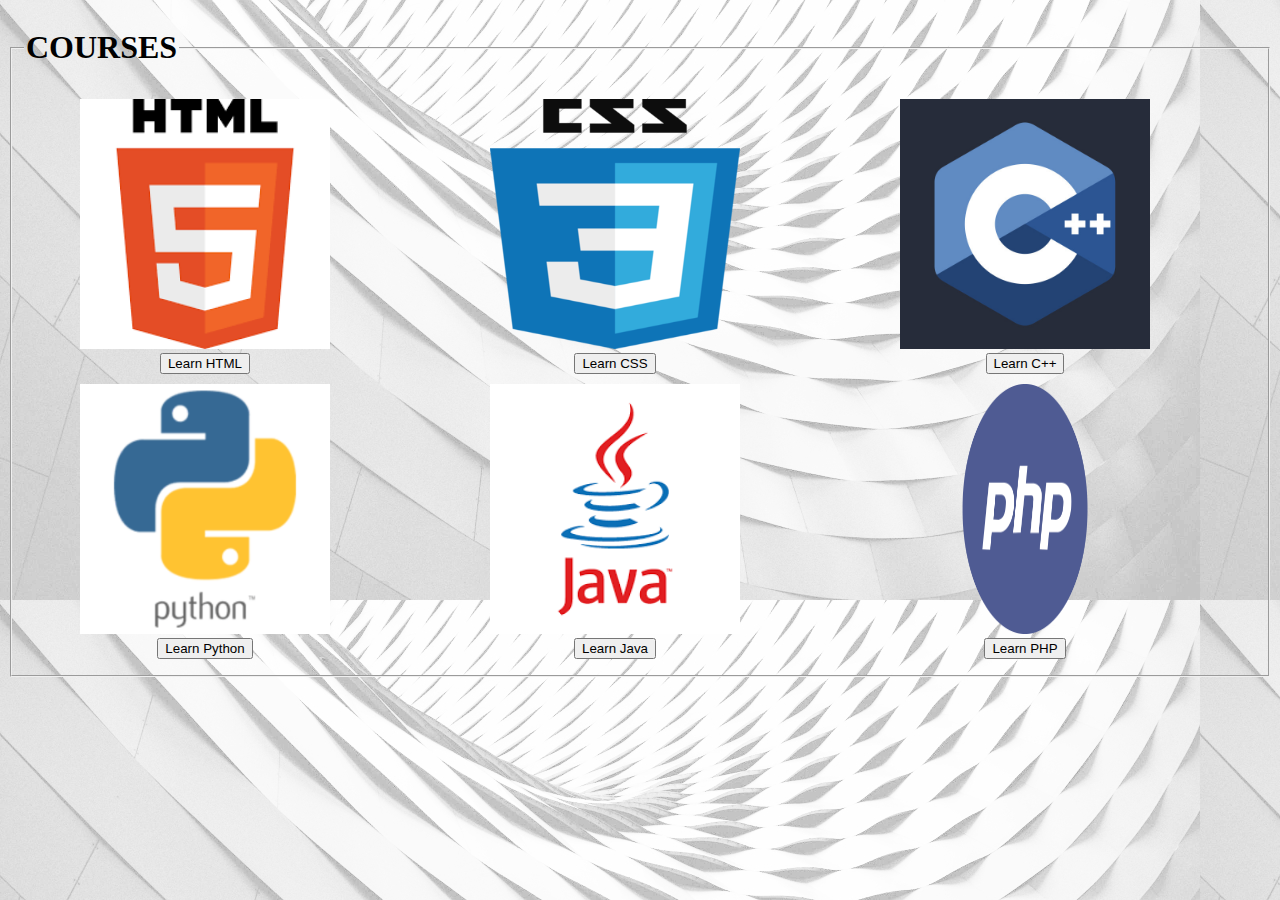
<file: course.html>
<html>
<head><title>course</title></head>
<body bgcolor="grey" background="img/coursebg.jpg">
<fieldset><legend><h1>COURSES</h1></legend>
<table width=100%>
<tr><td>
	<table >
	<tr><td><img src="img/html.png" height=250 width=250 title="learn html language" hspace=50  ></tr>
	<tr><td><center><button>Learn HTML</button></tr>
	</table>
<td>	<table>
	<tr><td><img src="img/css.png" height=250 width=250 title="learn css language" hspace=50 ></tr>
	<tr><td><center><button>Learn CSS</button></tr>
	</table>
<td>	<table >
	<tr><td><img src="img/cpp.jpg" height=250 width=250 title="learn c++" hspace=50 ></tr>
	<tr><td><center><button>Learn C++</button></tr>
	</table>
</tr><tr><td>
	<table >
	<tr><td><img src="img/python.png" height=250 width=250 title="learn python" hspace=50  ></tr>
	<tr><td><center><button>Learn Python</button> </tr>
	</table>
<td>	<table >
	<tr><td><img src="img/java.png" height=250 width=250 title="learn CSS" hspace=50  ></tr>
	<tr><td><center><button>Learn Java</button></tr>
	</table>
<td>	<table >
	<tr><td><img src="img/php.png" height=250 width=250 title="learn PHP" hspace=50  ></tr>
	<tr><td><center><button>Learn PHP</button></tr>
	</table>
</tr>
</table></fieldset></body>
</html>
</file>
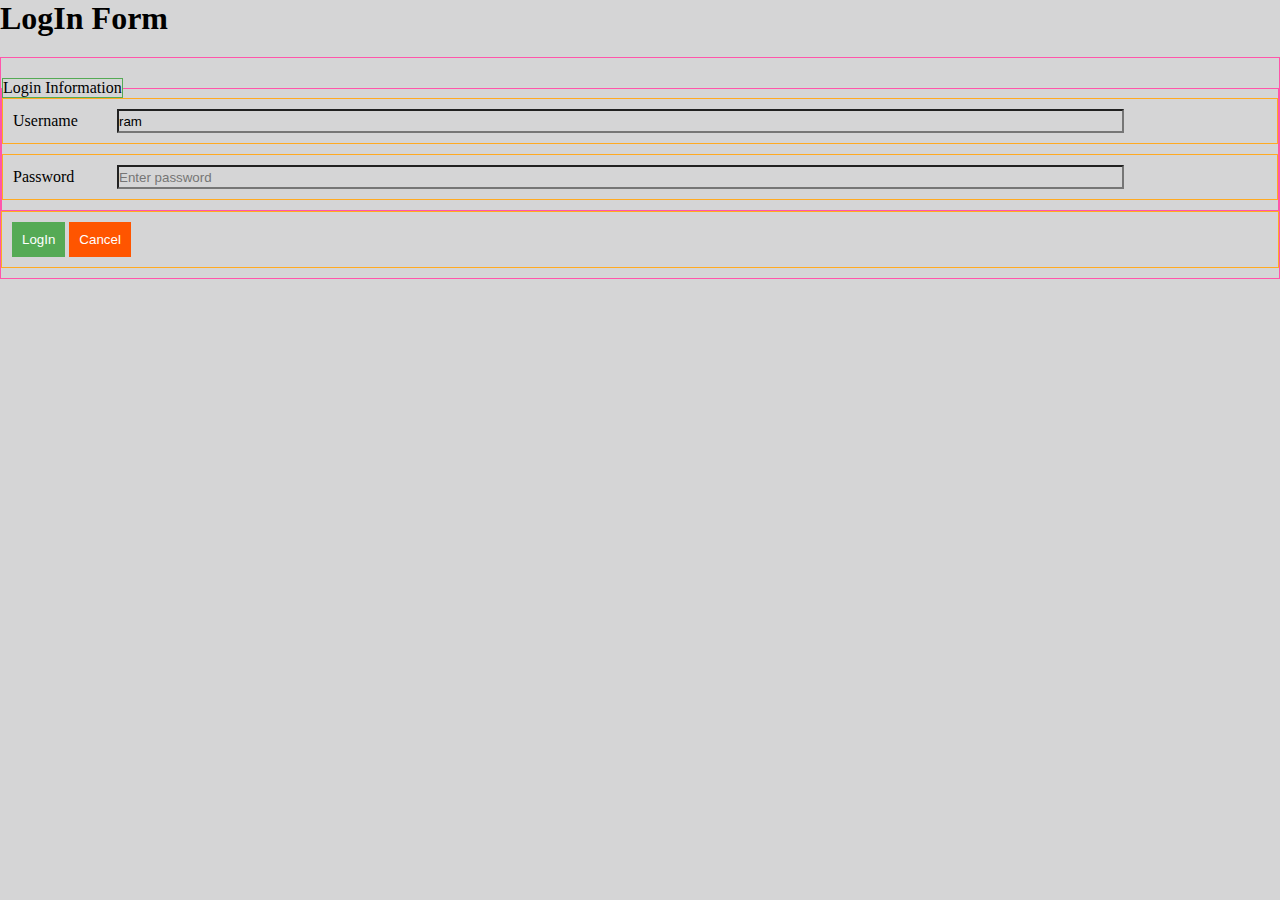
<file: login.html>
<!DOCTYPE html>
<html>
<head>
	<title>Login Page</title>
	<link rel="stylesheet" type="text/css" href="login.css">
</head>
<body>
<h1>LogIn Form</h1>

<form action="" method="post" 
			onsubmit="return validateForm()" name="loginForm">
	<fieldset>
		<fieldset>
			<legend>Login Information</legend>
			<div class="group">
				<label for="username">Username</label>
				<input type="text" name="username" id="username" placeholder="Enter username" value="ram">
				<span id="err_username"></span>
			</div>
			<div class="group">
				<label for="password">Password</label>
				<input type="password" name="password" id="password" placeholder="Enter password">
			</div>
		</fieldset>
		<div class="group">
			<button type="submit">LogIn</button>
			<button type="reset">Cancel</button>
		</div>
	</fieldset>
</form>
<script type="text/javascript" src="js/form.js"></script>
</body>
</html>
</file>
<file: login.css>
*{
  margin: 0;
  padding: 0;
  background-color: #D5d5d6;
}
fieldset{
	border:1px solid #f5a;
	margin-top: 20px;
}

legend{
	border:1px solid #5a5;
}

 .group{
 	margin-bottom: 10px;
 	border:1px solid #fa2;
 	padding: 10px;	
 }

.group label{
	width: 100px;
	display: inline-block;
}

.group input,select{
	width: 80%;
	height: 20px;
}

.group input[type=radio],input[type=checkbox]{
	width: 5%;
}

button[type=submit]{
	border:none;
	background-color: #5a5;
	padding: 10px;
	color: #fff;
}

button[type=reset]{
	border:none;
	background-color: #f50	;
	padding: 10px;
	color: #fff;
}
</file>
